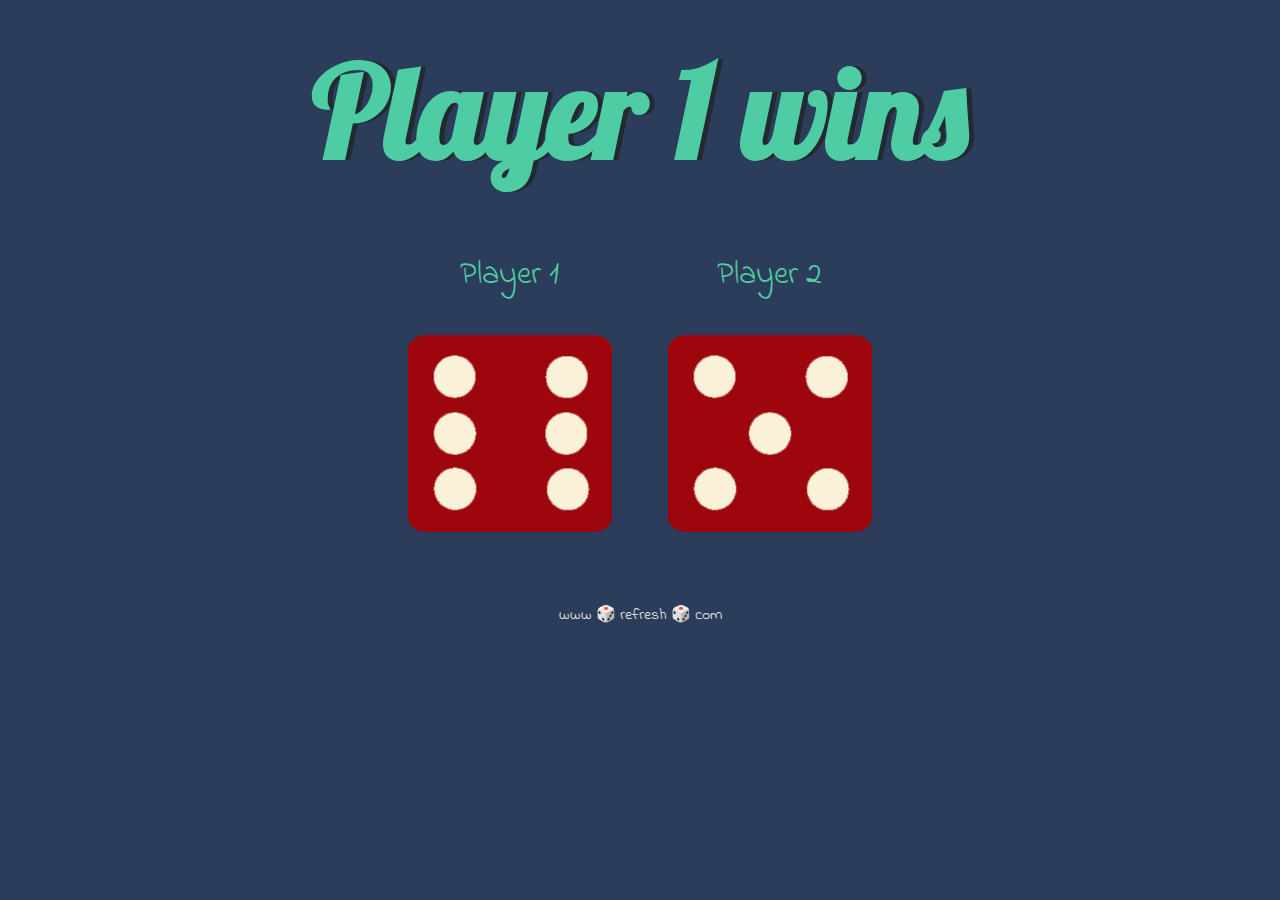
<file: Dicee Challenge - Starting Files/dicee.html>
<!DOCTYPE html>
<html lang="en" dir="ltr">
  <head>
    <meta charset="utf-8">
    <title>Dice</title>
    <link rel="stylesheet" href="styles.css">
    <link href="https://fonts.googleapis.com/css?family=Indie+Flower|Lobster" rel="stylesheet">

  </head>
  <body>

    <div class="container">
      <h1>Refresh Me</h1>

      <div class="dice">
        <p>Player 1</p>
        <img class="img1" src="images/dice6.png">
      </div>

      <div class="dice">
        <p>Player 2</p>
        <img class="img2" src="images/dice6.png">
      </div>

    </div>

   <script src="index.js"charset="utf-8"></script>
  </body>

  <footer>
    www 🎲 refresh 🎲 com
  </footer>
</html>
</file>
<file: Dicee Challenge - Starting Files/styles.css>
.container {
  width: 70%;
  margin: auto;
  text-align: center;
}

.dice {
  text-align: center;
  display: inline-block;

}

body {
  background-color: #2b3d5a;
}

h1 {
  margin: 30px;
  font-family: 'Lobster', cursive;
  text-shadow: 5px 0 #232931;
  font-size: 8rem;
  color: #4ECCA3;
}

p {
  font-size: 2rem;
  color: #4ECCA3;
  font-family: 'Indie Flower', cursive;
}

img {
  width: 80%;
}

footer {
  margin-top: 5%;
  color: #EEEEEE;
  text-align: center;
  font-family: 'Indie Flower', cursive;

}
</file>
